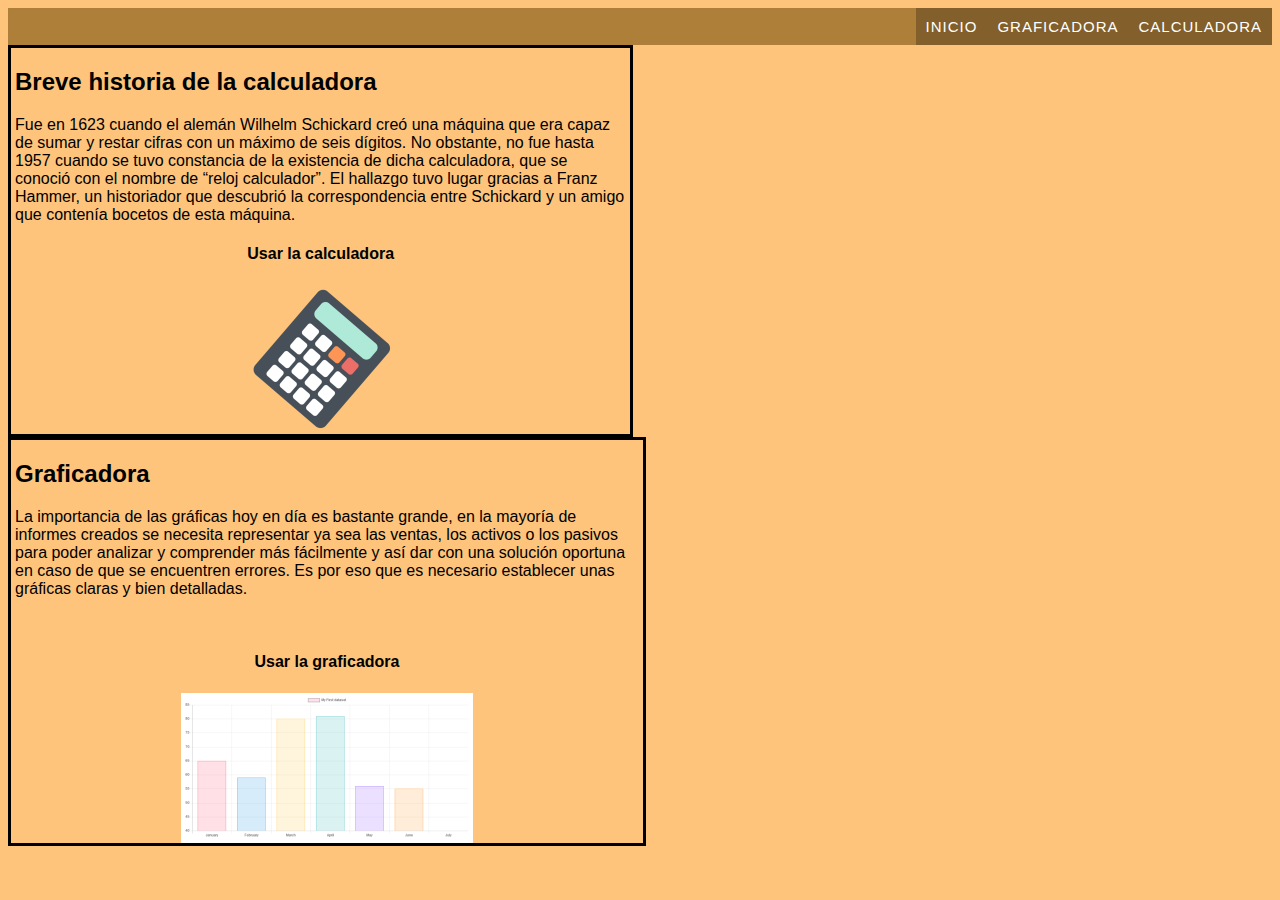
<file: index.html>
<!DOCTYPE html>
<html>
<head>
<meta charset="utf-8">
<link href="https://cdn.jsdelivr.net/npm/bootstrap@5.1.1/dist/css/bootstrap.min.css" rel="stylesheet" integrity="sha384-F3w7mX95PdgyTmZZMECAngseQB83DfGTowi0iMjiWaeVhAn4FJkqJByhZMI3AhiU" crossorigin="anonymous">
<link rel="stylesheet" type="text/css" href="CSS/index.css">
<title>Index</title>
</head>
<body>
<!-- Barra de navegación-->

  <header class="header">
  
  <nav id="menu">
    <ul>
      <li><a href="index.html">Inicio</a></li>
      <li><a href="#">Graficadora</a>
        <ul>
          <li><a href="graficadoralinea.html">Gráfica de Línea</a></li>
          <li><a href="graficadorabarra.html">Gráfica de Barras</a></li>
          <li><a href="graficadoratorta.html">Gráfica de Torta</a></li>
        </ul>
      </li>
      <li><a href="calculadora.html">Calculadora</a></li>
    </ul>
    </nav>
  </header>


<div class="cuadro">
  <h2>Breve historia de la calculadora</h2>
  <p>Fue en 1623 cuando el alemán Wilhelm Schickard creó una máquina que era capaz de sumar y restar cifras con un máximo de seis dígitos. No obstante, no fue hasta 1957 cuando se tuvo constancia de la existencia de dicha calculadora, que se conoció con el nombre de “reloj calculador”. El hallazgo tuvo lugar gracias a Franz Hammer, un historiador que descubrió la correspondencia entre Schickard y un amigo que contenía bocetos de esta máquina.</p>
  <h4>Usar la calculadora</h4>
  <a href="calculadora.html">
  <img src="img/calculadora.png" alt="calculator" width="150px" height="auto">
  </a>
</div>

<div class="grafico">
  <h2>Graficadora</h2>
  <p>La importancia de las gráficas hoy en día es bastante grande, en la mayoría de informes creados se necesita representar ya sea las ventas, los activos o los pasivos para poder analizar y comprender más fácilmente y así dar con una solución oportuna en caso de que se encuentren errores. Es por eso que es necesario establecer unas gráficas claras y bien detalladas.</p>
  <br>
  <h4>Usar la graficadora</h4>
  <a href="graficadorabarra.html">
  <img src="img/bar.png" alt="grafica" width="292px" height="auto">
  </a>
</div>
</body>
</html>
</file>
<file: CSS/index.css>
.grafico{
	display: inline-block;
	width: 50%;
	  border: solid;
	}	
  .cuadro{
	  display: inline-block;
	  width: 49%;
	  border: solid;
  }

  h4{
	  text-align: center;
	  font-family: helvetica;
	  font-weight: bold;
	}

	h2{
		font-family: helvetica;
	  font-weight: bold;
	  margin-left: 4px;
	}

	p{
		font-family: helvetica;
		margin-left: 4px;
		margin-right: 4px;
	}

  img{
	display: block;
	margin-left: auto;
	margin-right: auto;
	
  }

  body{
	  background-color: #FEC47B;
  }


/*Menu Despegable*/


#menu{
	float:right;
}


#menu ul li {
    background-color:#825f2b;
	
	
}

#menu ul {
  list-style:none;
  margin:0;
  padding:0;
  
}

#menu ul a {
  display:block;
  color:#fff;
  text-decoration:none;
  font-weight:400;
  font-size:15px;
  padding:10px;
  font-family:"HelveticaNeue", "Helvetica Neue", Helvetica, Arial, sans-serif;
  text-transform:uppercase;
  letter-spacing:1px;
  
}

#menu ul li {
  position:relative;
  float:left;
  margin:0;
  padding:0;
  
}

#menu ul li:hover {
  background:#5b78a7;
  
}

#menu ul ul {
  display:none;
  position:absolute;
  top:100%;
  left:0;
  padding:0;
  
}

#menu ul ul li {
  float:none;
  width:150px
  
}

#menu ul ul a {
  line-height:120%;
  padding:10px 15px;
  
}

#menu ul li:hover > ul {
  display:block;
}


.header {
	background: #ad7f39;
	width: 100%;
	clear: both;
	content:'';
	display: table;
	float:right;
  }
</file>
